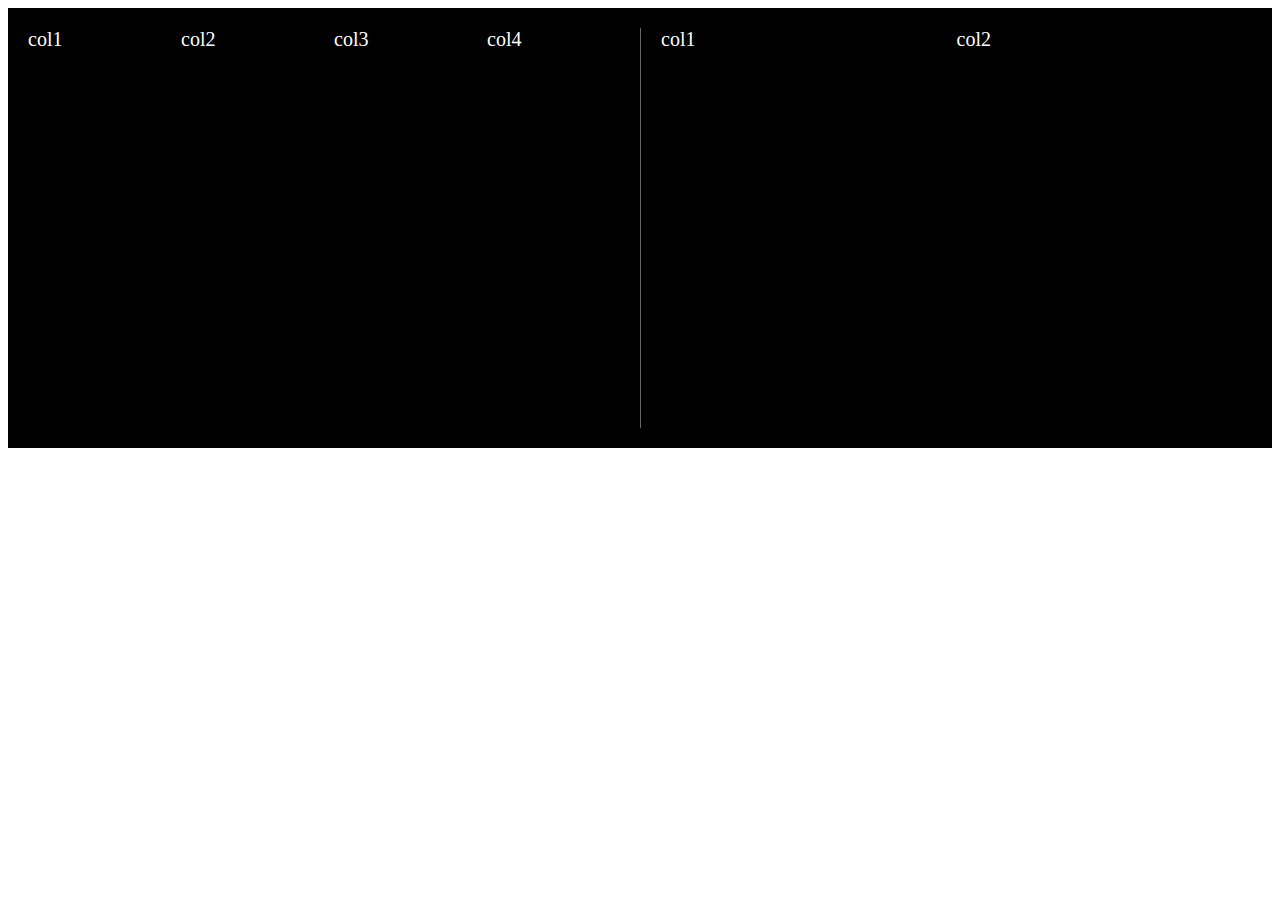
<file: flipkart.html>
<!DOCTYPE html>
<html lang="en">
<head>
    <meta charset="UTF-8">
    <meta name="viewport" content="width=device-width, initial-scale=1.0">
    <title>Document</title>

    <style>
        footer{
            background-color: black;
            padding:20px;
            color:white;
            height:400px;
            font-size:20px;
            display:grid;
            grid-template-columns:6fr 6fr;
        }
        .panel-left{
            display:grid;
            grid-template-columns:3fr 3fr 3fr 3fr;
        }
        .panel-right{
            display:grid;
            grid-template-columns:6fr 6fr;
            border-left:1px solid rgb(104, 101, 101);
            padding-left:20px;
            
        }
    </style>
</head>
<body>
    <footer>
        <div class="panel-left">
            <div>
                col1
            </div>
            <div>
                col2
            </div>
            <div>
                col3
            </div>
            <div>
                col4
            </div>
        </div>
        <div class="panel-right">
            <div>
                col1
            </div>
            <div>
                col2
            </div>
        </div>
    </footer>
    
</body>
</html>
</file>
